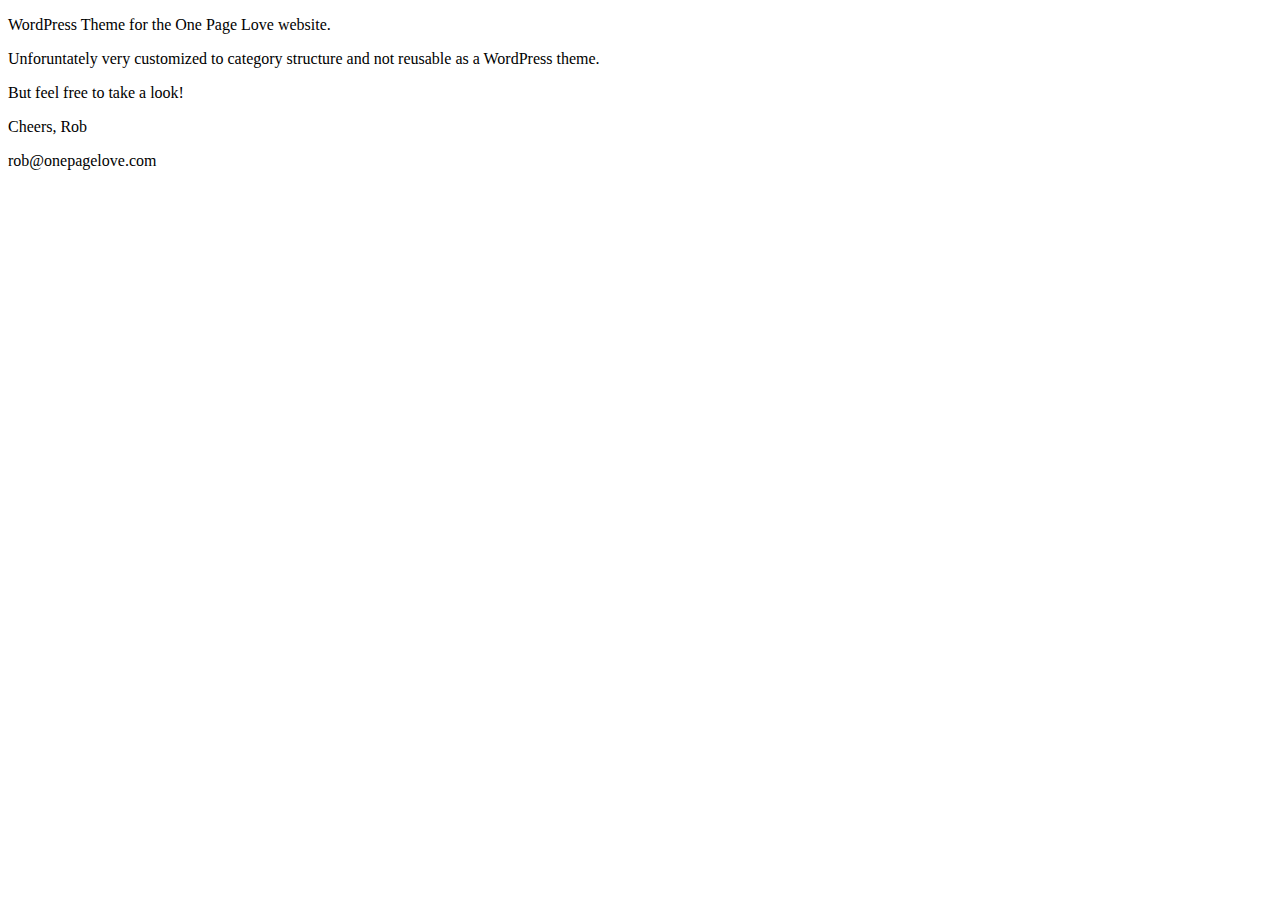
<file: README.html>
<!DOCTYPE html>
<html>
<head>
	<meta charset="utf-8"/>
</head>
<body>
<p>WordPress Theme for the One Page Love website.</p>

<p>Unforuntately very customized to category structure and not reusable as a WordPress theme.</p>

<p>But feel free to take a look!</p>

<p>Cheers,
Rob</p>

<p>rob@onepagelove.com</p>

</body>
</html>
</file>
